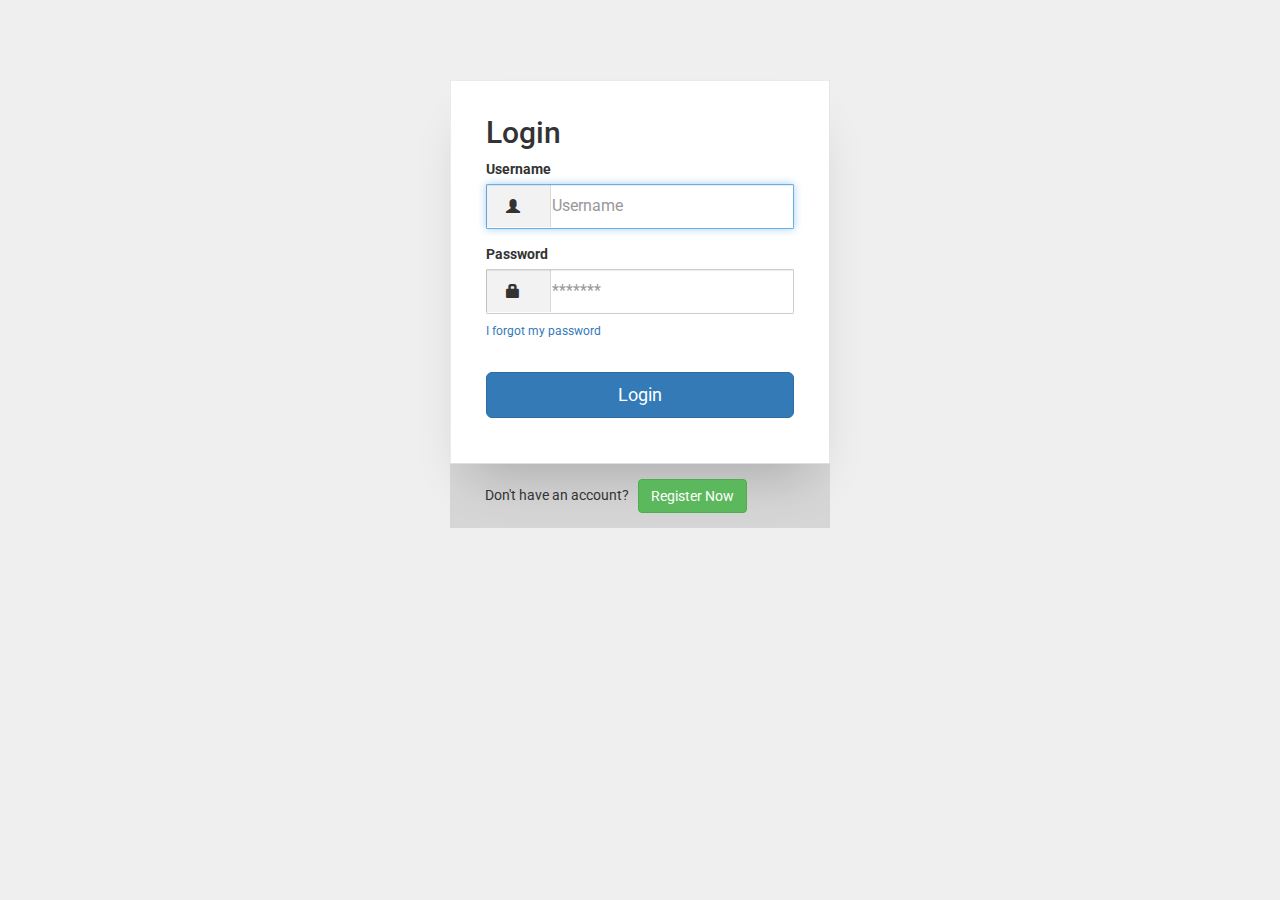
<file: login.html>
<!DOCTYPE html>
<html lang="en" >
<head>
  <meta charset="UTF-8">
  <title>Login to your byzbyz account.</title>
  <meta name="viewport" content="width=device-width, initial-scale=1">
  <link rel='stylesheet' href='https://netdna.bootstrapcdn.com/bootstrap/3.0.2/css/bootstrap.min.css'>
  <link rel="stylesheet" href="./login.css">

</head>
<body>
<!-- partial:index.partial.html -->
<div class="wrapper">
  <form class="form-signin">
    <h2 class="form-signin-heading">Login</h2>

    <div class="inner-addon left-addon">
      <label class="control-label">Username</label>
        <i class="glyphicon glyphicon-user"></i>
        <input type="text" class="form-control" name="site" placeholder="Username" required="" autofocus=""/>
    </div>
    <div class="inner-addon left-addon">
       <label class="control-label">Password</label>
        <i class="glyphicon glyphicon-lock"></i>
        <input type="password" class="form-control" name="password" placeholder="*******" required="" autofocus=""/>
    </div>
     <a class="forgot-password" href="#">I forgot my password</a>   
    <button class="btn btn-lg btn-primary btn-block" type="submit">Login</button>
  </form>
  <p class="account-signup">Don't have an account?  &nbsp; <a href="./register.html"><button type="button" class="btn btn-success">Register Now</button> </a> 
</div>
</body>
</html>
</file>
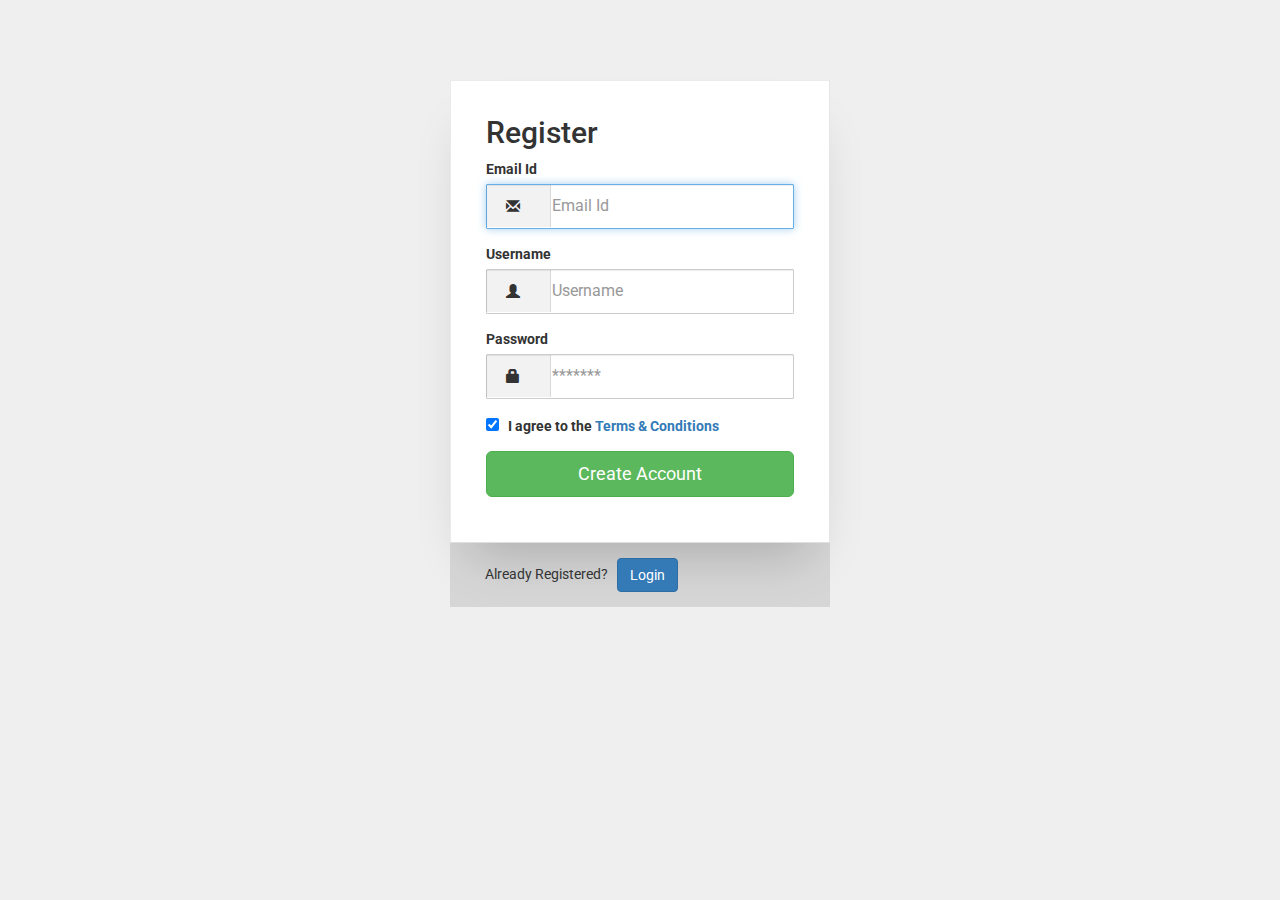
<file: register.html>
<!DOCTYPE html>
<html lang="en" >
<head>
  <meta charset="UTF-8">
  <title>Login to your byzbyz account.</title>
  <meta name="viewport" content="width=device-width, initial-scale=1">
  <link rel='stylesheet' href='https://netdna.bootstrapcdn.com/bootstrap/3.0.2/css/bootstrap.min.css'>
  <link rel="stylesheet" href="./login.css">

</head>
<body>
<!-- partial:index.partial.html -->
<div class="wrapper">
  <form class="form-signin">
    <h2 class="form-signin-heading">Register</h2>

    <div class="inner-addon left-addon">
      <label class="control-label">Email Id</label>
        <i class="glyphicon glyphicon-envelope"></i>
        <input type="text" class="form-control" name="site" placeholder="Email Id" required="" autofocus=""/>
    </div>
    <div class="inner-addon left-addon mt-5" >
        <label class="control-label">Username</label>
          <i class="glyphicon glyphicon-user"></i>
          <input type="text" class="form-control" name="site" placeholder="Username" required="" autofocus=""/>
      </div>
    <div class="inner-addon left-addon">
       <label class="control-label">Password</label>
        <i class="glyphicon glyphicon-lock"></i>
        <input type="password" class="form-control" name="password" placeholder="*******" required="" autofocus=""/>
    </div>
     <label class="clickwrap">
        <input type="checkbox" id="accept" onchange="update()" checked> &nbsp; I agree to the <a href="/terms-and-conditions">Terms & Conditions</a>
      </label> 
    <button class="btn btn-lg btn-success btn-block" id="submit" onclick="submit()"  type="submit">Create Account</button>
  </form>
  <p class="account-signup">Already Registered?  &nbsp; <a href="./login"><button type="button" class="btn btn-primary">Login</button> </a> 
</div>
</body>

<script>
    function update() {
  let {accept} = getFormValues()
  let isFormComplete = accept
  document.getElementById("submit").disabled = !isFormComplete
}

function getValue(id) {
  let element = document.getElementById(id);
  return element.type == "checkbox" ? element.checked : element.value.trim();
}

function getFormValues() {
  let accept = getValue("accept");
  return {accept};
}

function submit() {
  alert(JSON.stringify(getFormValues()))
}
</script>
</html>
</file>
<file: login.css>
@import url('https://fonts.googleapis.com/css2?family=Roboto&display=swap');

body {
  font-family: 'Roboto', sans-serif;
  background: #efefef;
}

.wrapper {
  margin-top: 80px;
  margin-bottom: 80px;
}

.form-signin {
  max-width: 380px;
  padding: 15px 35px 45px;
  margin: 0 auto;
  background-color: #fff;
  border-top: 1px solid rgba(0, 0, 0, 0.08);
  border-right: 1px solid rgba(0, 0, 0, 0.1);
  border-bottom: 1px solid rgba(0, 0, 0, 0.12);
  border-left: 1px solid rgba(0, 0, 0, 0.08);
  box-shadow: 0 3rem 5rem -2rem rgba(0, 0, 0, 0.2);
}

.form-control {
  font-size: 16px;
  padding: 10px;
  box-sizing: border-box;
  height: auto;
  border-radius: 1px;
}

/* enable absolute positioning */
.inner-addon {
  position: relative;
}

/* style icon */
.inner-addon .glyphicon {
  position: absolute;
  top: 26px;
  padding: 14px 30px 14px 20px;
  background-color: rgba(0, 0, 0, 0.05);
  pointer-events: none;
  border-right: 1px solid rgba(0, 0, 0, 0.1);
}

/* align icon */
.left-addon .glyphicon {
  left: 0px;
}

/* add padding  */
.left-addon input {
  padding-left: 65px;
}

.form-signin input {
  margin-bottom: 15px;
  /* height: 44px; */
}

.form-signin .forgot-password {
  display: block;
  padding-top: 2px;
  padding-bottom: 2px;
  margin-top: -8px;
  margin-bottom: 30px;
  font-size: 12px;
}

.account-signup {
  max-width: 380px;
  padding: 15px 35px;
  margin: 0 auto;
  background-color: rgba(0, 0, 0, 0.1);
}
</file>
